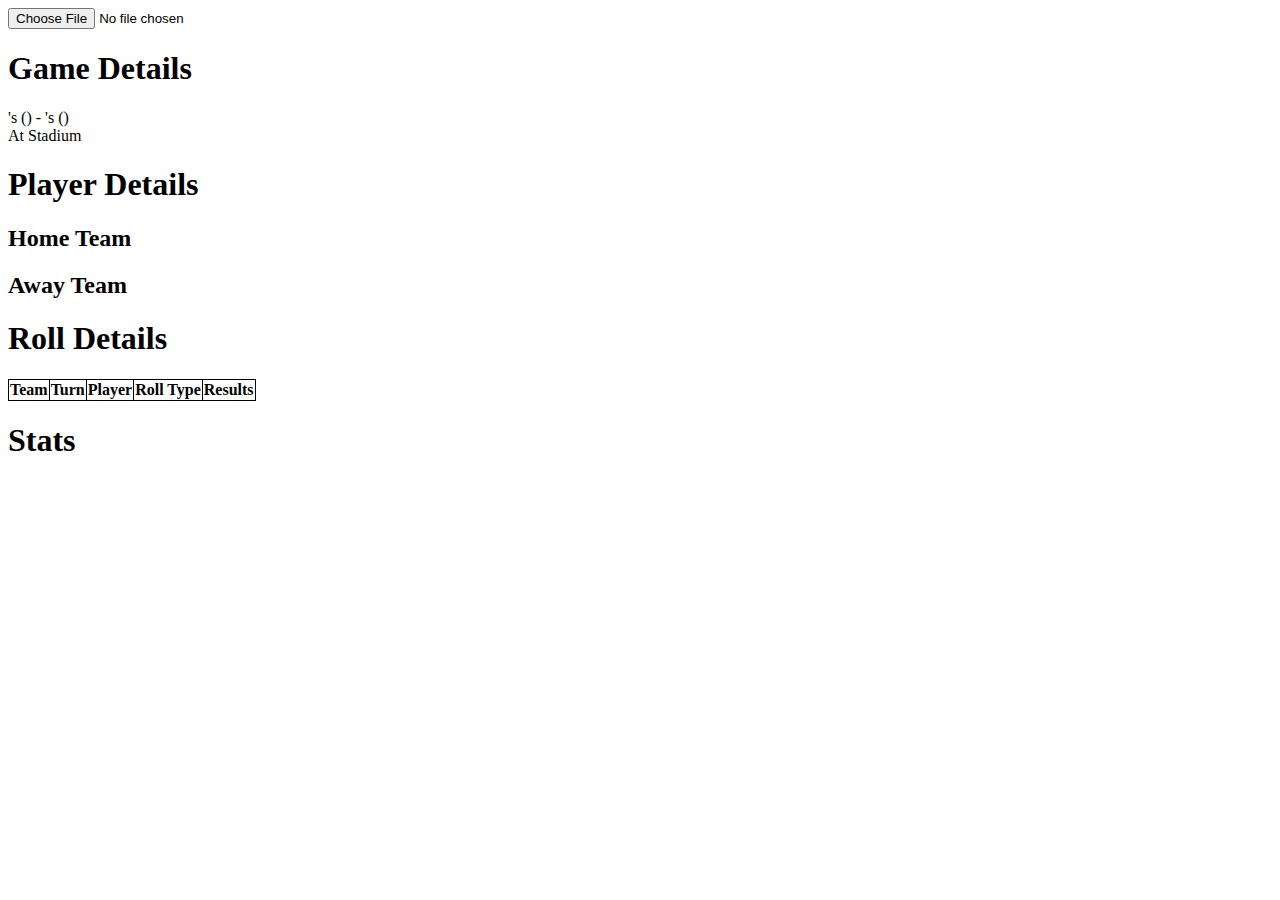
<file: index.html>
<!doctype html>
<meta charset="utf-8">

<html>
<head>
	<title>Ones and Skulls</title>

    <style>
        table {
            border-collapse: collapse;
        }
        table, th, td {
            border: 1px solid black;
        }
        table thead {
            font-weight: bold;
        }
    </style>
</head>
<body>

<input type="file" accept="application/zip" id="file-input">

<h1>Game Details</h1>
<div id="game-details">
    <div><span id="file-name"></span></div>
    <div>
        <span id="home-coach"></span>'s <span id="home-team"></span> (<span id="home-race"></span>) <span id="home-score"></span>
        -
        <span id="away-score"></span> <span id="away-coach"></span>'s <span id="away-team"></span> (<span id="away-race"></span>)
    </div>
    <div>At <span id="stadium-name"></span> Stadium</div>
</div>

<h1>Player Details</h1>
<div id="player-details-template" style="display:none;">
    <span class="player-details-id"></span>: <span class="player-details-name"></span> (<span class="player-details-type"></span>)
</div>
<div id="player-details">
    <h2>Home Team</h2>
    <div id="player-details-home"></div>

    <h2>Away Team</h2>
    <div id="player-details-away"></div>
</div>

<h1>Roll Details</h1>
<div id="roll-details">
    <table id="roll-details-table">
        <thead>
            <tr>
                <td>Team</td>
                <td>Turn</td>
                <td>Player</td>
                <td>Roll Type</td>
                <td>Results</td>
            </tr>
        </thead>
        <tbody>
        </tbody>
    </table>
</div>

<h1>Stats</h1>
<div id="stats-template" style="display:none;">
    <h2><span class="stats-roll-type"></span></h2>

    <table class="stats-table">
        <thead>
        <tr>
            <td>Result</td>
            <td>Home Number</td>
            <td>Home Percentage</td>
            <td>Away Number</td>
            <td>Away Percentage</td>
        </tr>
        </thead>
        <tbody>
        </tbody>
    </table>
</div>
<div id="stats">
</div>

<script src="https://ajax.googleapis.com/ajax/libs/jquery/1.11.3/jquery.min.js"></script>

<script type="text/javascript" src="./lib/zipjs/zip.js"></script>
<script type="text/javascript" src="./lib/xml2json.min.js"></script>

<script type="text/javascript" src="./site.js"></script>
<script type="text/javascript" src="./io.js"></script>
<script type="text/javascript" src="./replay.js"></script>
<script type="text/javascript" src="./stats.js"></script>
</body>
</html>
</file>
